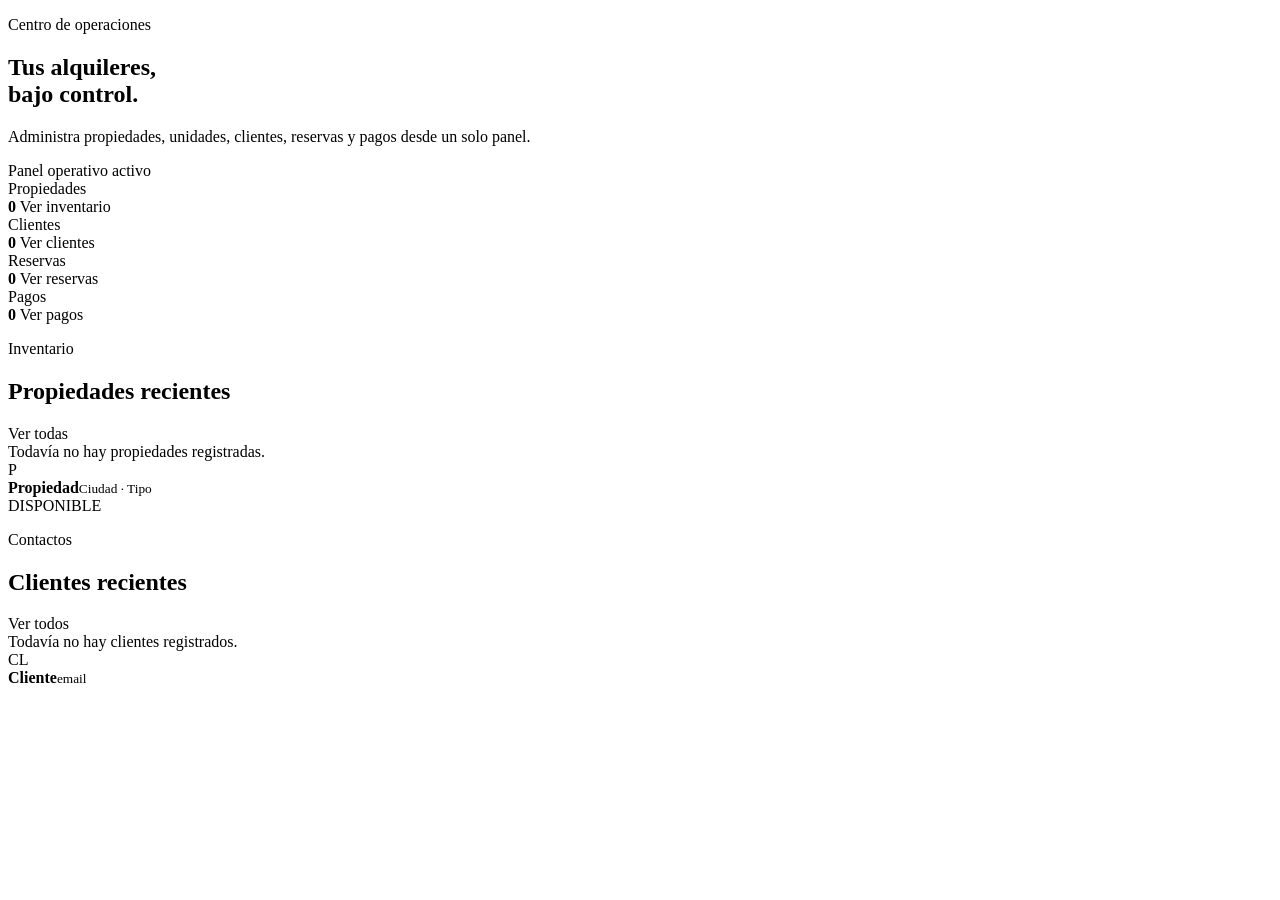
<file: src/main/resources/templates/index.html>
<!DOCTYPE html>
<html lang="es" xmlns:th="http://www.thymeleaf.org">
<head th:replace="~{fragments/layout :: head('Resumen')}"></head>
<body class="app-body">
<nav th:replace="~{fragments/layout :: navbar}"></nav>
<div th:replace="~{fragments/layout :: alerts}"></div>
<main class="app-shell py-4">
    <section class="hero-band mb-4">
        <div style="position: relative; z-index: 1;">
            <p class="eyebrow">Centro de operaciones</p>
            <h1>Tus alquileres,<br><span>bajo control.</span></h1>
            <p class="hero-copy">Administra propiedades, unidades, clientes, reservas y pagos desde un solo panel.</p>
        </div>
        <div class="hero-note"><span class="status-dot"></span><span>Panel operativo activo</span></div>
    </section>

    <section class="row g-3 mb-4">
        <div class="col-sm-6 col-xl-3">
            <div class="metric-panel metric-teal">
                <div class="metric-top"><span class="metric-label">Propiedades</span><span class="metric-icon"><i class="bi bi-house-door"></i></span></div>
                <strong th:text="${propiedadesTotal}">0</strong>
                <a th:href="@{/propiedades}">Ver inventario <i class="bi bi-arrow-right"></i></a>
            </div>
        </div>
        <div class="col-sm-6 col-xl-3">
            <div class="metric-panel metric-navy">
                <div class="metric-top"><span class="metric-label">Clientes</span><span class="metric-icon"><i class="bi bi-people"></i></span></div>
                <strong th:text="${clientesTotal}">0</strong>
                <a th:href="@{/clientes}">Ver clientes <i class="bi bi-arrow-right"></i></a>
            </div>
        </div>
        <div class="col-sm-6 col-xl-3">
            <div class="metric-panel metric-amber">
                <div class="metric-top"><span class="metric-label">Reservas</span><span class="metric-icon"><i class="bi bi-calendar-check"></i></span></div>
                <strong th:text="${reservasTotal}">0</strong>
                <a th:href="@{/reservas}">Ver reservas <i class="bi bi-arrow-right"></i></a>
            </div>
        </div>
        <div class="col-sm-6 col-xl-3">
            <div class="metric-panel metric-blue">
                <div class="metric-top"><span class="metric-label">Pagos</span><span class="metric-icon"><i class="bi bi-credit-card"></i></span></div>
                <strong th:text="${pagosTotal}">0</strong>
                <a th:href="@{/pagos}">Ver pagos <i class="bi bi-arrow-right"></i></a>
            </div>
        </div>
    </section>

    <section class="row g-4">
        <div class="col-lg-7">
            <div class="panel-card">
                <div class="section-heading"><div><p class="eyebrow">Inventario</p><h2>Propiedades recientes</h2></div><a class="text-link" th:href="@{/propiedades}">Ver todas <i class="bi bi-arrow-right"></i></a></div>
                <div th:if="${#lists.isEmpty(propiedadesRecientes)}" class="empty-state"><i class="bi bi-house-add d-block fs-3 mb-2"></i>Todavía no hay propiedades registradas.</div>
                <div th:each="propiedad : ${propiedadesRecientes}" class="list-row">
                    <div class="property-avatar" th:text="${#strings.substring(propiedad.titulo, 0, 1).toUpperCase()}">P</div>
                    <div class="flex-grow-1"><strong th:text="${propiedad.titulo}">Propiedad</strong><small th:text="${propiedad.ciudad + ' · ' + propiedad.tipo}">Ciudad · Tipo</small></div>
                    <span class="badge-status" th:attr="data-estado=${propiedad.estado}" th:text="${propiedad.estado}">DISPONIBLE</span>
                </div>
            </div>
        </div>
        <div class="col-lg-5">
            <div class="panel-card">
                <div class="section-heading"><div><p class="eyebrow">Contactos</p><h2>Clientes recientes</h2></div><a class="text-link" th:href="@{/clientes}">Ver todos <i class="bi bi-arrow-right"></i></a></div>
                <div th:if="${#lists.isEmpty(clientesRecientes)}" class="empty-state"><i class="bi bi-person-plus d-block fs-3 mb-2"></i>Todavía no hay clientes registrados.</div>
                <div th:each="cliente : ${clientesRecientes}" class="list-row">
                    <div class="initials" th:text="${#strings.substring(cliente.nombres, 0, 1) + #strings.substring(cliente.apellidos, 0, 1)}">CL</div>
                    <div class="flex-grow-1"><strong th:text="${cliente.nombres + ' ' + cliente.apellidos}">Cliente</strong><small th:text="${cliente.email}">email</small></div>
                </div>
            </div>
        </div>
    </section>
</main>
<footer th:replace="~{fragments/layout :: footer}"></footer>
<script th:replace="~{fragments/layout :: scripts}"></script>
</body>
</html>
</file>
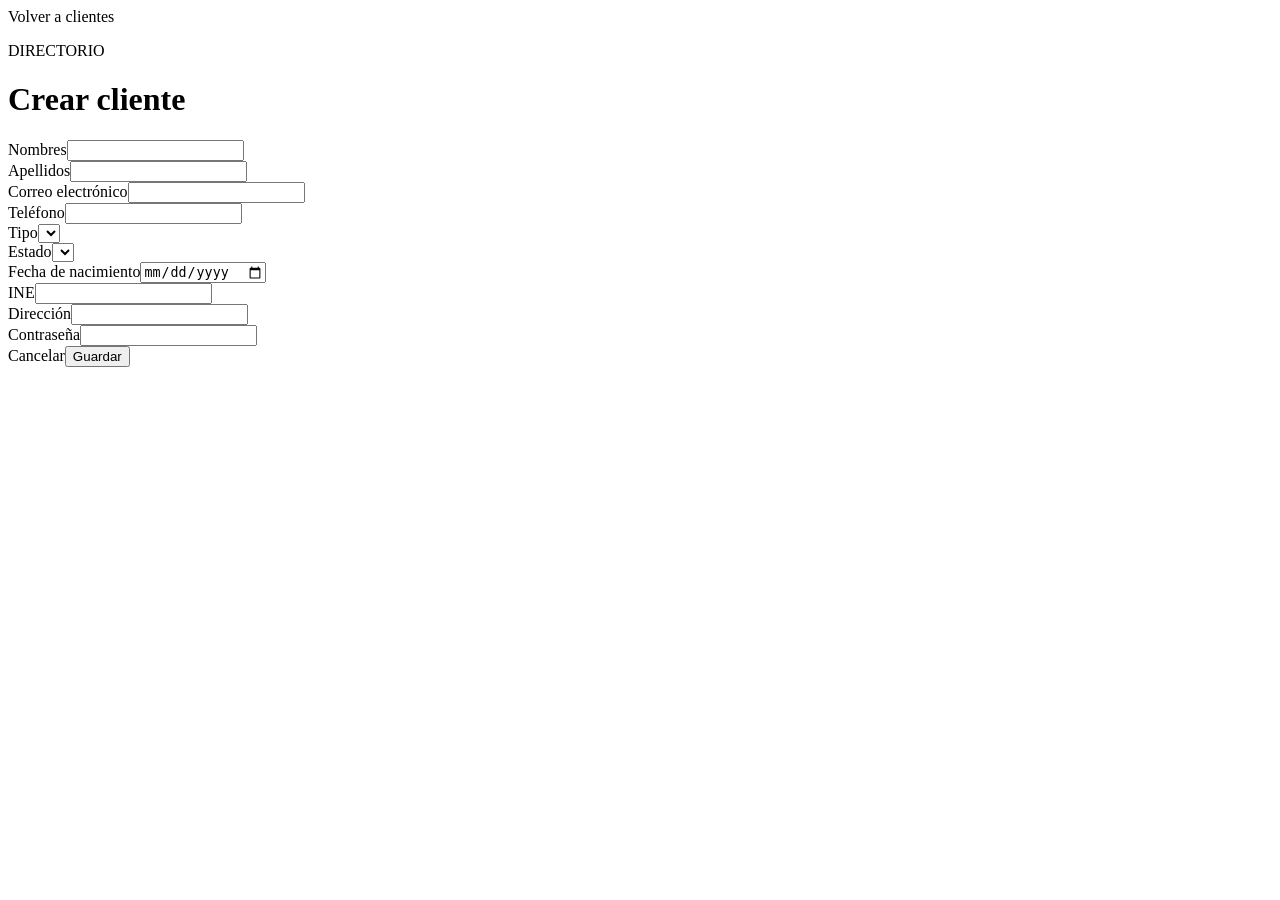
<file: src/main/resources/templates/clientes/formulario.html>
<!DOCTYPE html>
<html lang="es" xmlns:th="http://www.thymeleaf.org">
<head th:replace="~{fragments/layout :: head(${modo} + ' cliente')}"></head>
<body class="app-body"><nav th:replace="~{fragments/layout :: navbar}"></nav><div th:replace="~{fragments/layout :: alerts}"></div>
<main class="app-shell py-5 form-page"><a class="back-link" th:href="@{/clientes}"><i class="bi bi-arrow-left"></i> Volver a clientes</a><div class="page-header compact"><div><p class="eyebrow">DIRECTORIO</p><h1 th:text="${modo + ' cliente'}">Crear cliente</h1></div></div>
<form class="form-surface" th:object="${cliente}" th:action="${modo == 'Crear'} ? @{/clientes} : @{/clientes/{id}(id=${cliente.id})}" method="post"><div class="row g-4"><div class="col-md-6"><label class="form-label">Nombres</label><input class="form-control" th:field="*{nombres}" required><div class="field-error" th:errors="*{nombres}"></div></div><div class="col-md-6"><label class="form-label">Apellidos</label><input class="form-control" th:field="*{apellidos}" required><div class="field-error" th:errors="*{apellidos}"></div></div><div class="col-md-6"><label class="form-label">Correo electrónico</label><input class="form-control" type="email" th:field="*{email}" required><div class="field-error" th:errors="*{email}"></div></div><div class="col-md-6"><label class="form-label">Teléfono</label><input class="form-control" th:field="*{telefono}"></div><div class="col-md-6"><label class="form-label">Tipo</label><select class="form-select" th:field="*{tipo}"><option th:each="tipo : ${T(com.api.apartamentos.models.ClienteModel.TipoCliente).values()}" th:value="${tipo}" th:text="${tipo}"></option></select></div><div class="col-md-6"><label class="form-label">Estado</label><select class="form-select" th:field="*{estatus}"><option th:each="estado : ${T(com.api.apartamentos.models.ClienteModel.ClienteStatus).values()}" th:value="${estado}" th:text="${estado}"></option></select></div><div class="col-md-6"><label class="form-label">Fecha de nacimiento</label><input class="form-control" type="date" th:field="*{fechaNacimiento}"></div><div class="col-md-6"><label class="form-label">INE</label><input class="form-control" th:field="*{ine}"></div><div class="col-12"><label class="form-label">Dirección</label><input class="form-control" th:field="*{direccion}"></div><div class="col-md-6"><label class="form-label" th:text="${modo == 'Crear' ? 'Contraseña' : 'Nueva contraseña (opcional)'}">Contraseña</label><input class="form-control" type="password" th:field="*{password}" th:required="${modo == 'Crear'}"><div class="field-error" th:errors="*{password}"></div></div></div><div class="form-actions"><a class="btn btn-light" th:href="@{/clientes}">Cancelar</a><button class="btn btn-accent" type="submit" th:text="${modo + ' cliente'}">Guardar</button></div></form></main><footer th:replace="~{fragments/layout :: footer}"></footer><script th:replace="~{fragments/layout :: scripts}"></script></body></html>
</file>
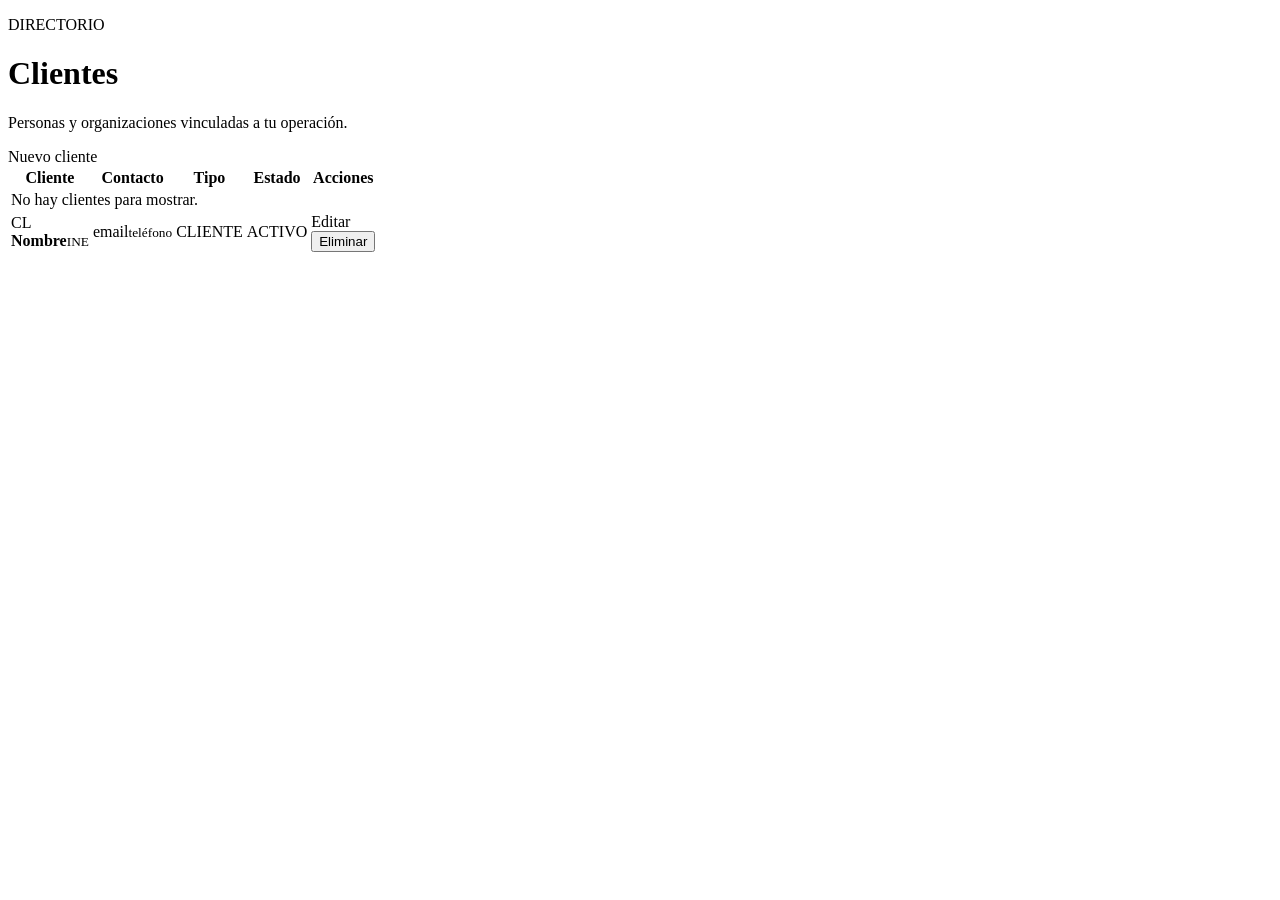
<file: src/main/resources/templates/clientes/lista.html>
<!DOCTYPE html>
<html lang="es" xmlns:th="http://www.thymeleaf.org">
<head th:replace="~{fragments/layout :: head('Clientes')}"></head>
<body class="app-body">
<nav th:replace="~{fragments/layout :: navbar}"></nav>
<div th:replace="~{fragments/layout :: alerts}"></div>
<main class="app-shell py-5">
    <div class="page-header"><div><p class="eyebrow">DIRECTORIO</p><h1>Clientes</h1><p class="page-lede">Personas y organizaciones vinculadas a tu operación.</p></div><a class="btn btn-accent" th:href="@{/clientes/nuevo}"><i class="bi bi-plus-lg"></i> Nuevo cliente</a></div>
    <div class="table-wrap">
        <table class="table align-middle mb-0"><thead><tr><th>Cliente</th><th>Contacto</th><th>Tipo</th><th>Estado</th><th class="text-end">Acciones</th></tr></thead>
        <tbody><tr th:if="${#lists.isEmpty(clientes)}"><td colspan="5" class="empty-table">No hay clientes para mostrar.</td></tr>
        <tr th:each="cliente : ${clientes}"><td><div class="d-flex align-items-center gap-3"><div class="initials" th:text="${#strings.substring(cliente.nombres, 0, 1) + #strings.substring(cliente.apellidos, 0, 1)}">CL</div><div><strong th:text="${cliente.nombres + ' ' + cliente.apellidos}">Nombre</strong><small class="d-block text-muted" th:text="${cliente.ine != null ? 'INE ' + cliente.ine : 'Sin INE'}">INE</small></div></div></td><td><span th:text="${cliente.email}">email</span><small class="d-block text-muted" th:text="${cliente.telefono != null ? cliente.telefono : 'Sin teléfono'}">teléfono</small></td><td th:text="${cliente.tipo}">CLIENTE</td><td><span class="badge-status" th:attr="data-estado=${cliente.estatus}" th:text="${cliente.estatus}">ACTIVO</span></td><td class="text-end"><a class="action-link" th:href="@{/clientes/{id}/editar(id=${cliente.id})}"><i class="bi bi-pencil"></i> Editar</a><form class="d-inline" th:action="@{/clientes/{id}/eliminar(id=${cliente.id})}" method="post"><button class="action-link action-danger" type="submit"><i class="bi bi-trash"></i> Eliminar</button></form></td></tr></tbody></table>
    </div>
</main>
<footer th:replace="~{fragments/layout :: footer}"></footer><script th:replace="~{fragments/layout :: scripts}"></script>
</body>
</html>
</file>
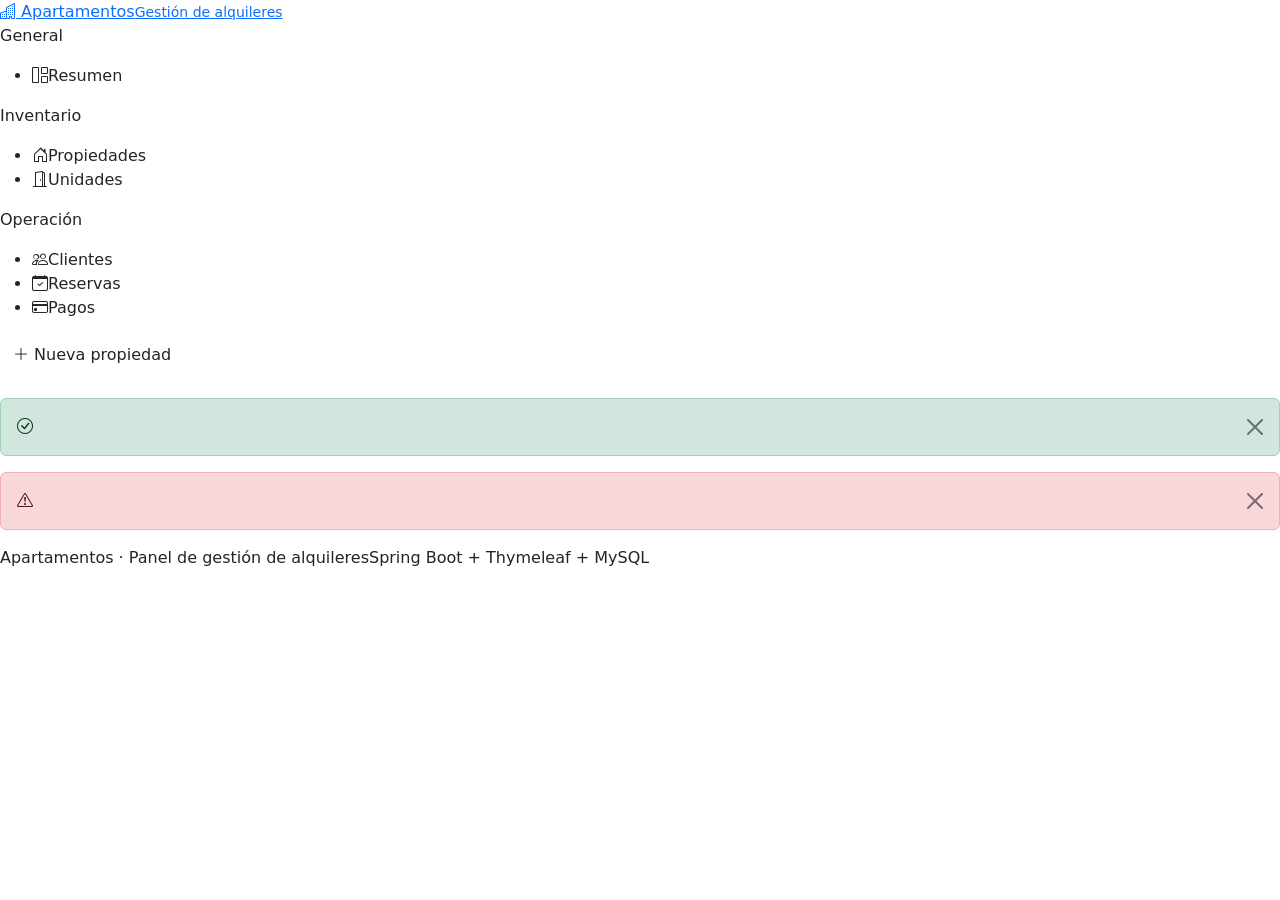
<file: src/main/resources/templates/fragments/layout.html>
<!DOCTYPE html>
<html lang="es" xmlns:th="http://www.thymeleaf.org">
<head th:fragment="head(title)">
    <meta charset="UTF-8">
    <meta name="viewport" content="width=device-width, initial-scale=1">
    <title th:text="${title} + ' | Apartamentos'">Apartamentos</title>
    <link href="https://cdn.jsdelivr.net/npm/bootstrap@5.3.3/dist/css/bootstrap.min.css" rel="stylesheet">
    <link href="https://cdn.jsdelivr.net/npm/bootstrap-icons@1.11.3/font/bootstrap-icons.min.css" rel="stylesheet">
    <link rel="preconnect" href="https://fonts.googleapis.com">
    <link rel="preconnect" href="https://fonts.gstatic.com" crossorigin>
    <link href="https://fonts.googleapis.com/css2?family=Plus+Jakarta+Sans:wght@400;500;600;700&family=Outfit:wght@500;600;700&display=swap" rel="stylesheet">
    <link rel="stylesheet" th:href="@{/css/app.css}">
</head>
<body>
<!-- Barra lateral de navegación (en móvil se convierte en barra superior) -->
<nav th:fragment="navbar" class="app-sidebar" aria-label="Navegación principal">
    <a class="sidebar-brand" th:href="@{/}">
        <span class="brand-mark"><i class="bi bi-buildings"></i></span>
        <span class="brand-text">Apartamentos<small>Gestión de alquileres</small></span>
    </a>
    <p class="sidebar-label">General</p>
    <ul class="sidebar-nav">
        <li><a th:href="@{/}" data-match="/"><i class="bi bi-grid-1x2"></i><span>Resumen</span></a></li>
    </ul>
    <p class="sidebar-label">Inventario</p>
    <ul class="sidebar-nav">
        <li><a th:href="@{/propiedades}" data-match="/propiedades"><i class="bi bi-house-door"></i><span>Propiedades</span></a></li>
        <li><a th:href="@{/unidades}" data-match="/unidades"><i class="bi bi-door-open"></i><span>Unidades</span></a></li>
    </ul>
    <p class="sidebar-label">Operación</p>
    <ul class="sidebar-nav">
        <li><a th:href="@{/clientes}" data-match="/clientes"><i class="bi bi-people"></i><span>Clientes</span></a></li>
        <li><a th:href="@{/reservas}" data-match="/reservas"><i class="bi bi-calendar-check"></i><span>Reservas</span></a></li>
        <li><a th:href="@{/pagos}" data-match="/pagos"><i class="bi bi-credit-card"></i><span>Pagos</span></a></li>
    </ul>
    <a class="btn btn-accent sidebar-cta" th:href="@{/propiedades/nueva}"><i class="bi bi-plus-lg"></i> Nueva propiedad</a>
    <script>
        // Marca como activa la sección en la que está el usuario
        (function () {
            var path = window.location.pathname;
            document.querySelectorAll('.sidebar-nav a[data-match]').forEach(function (a) {
                var m = a.getAttribute('data-match');
                if ((m === '/' && (path === '/' || path === '/dashboard')) || (m !== '/' && path.indexOf(m) === 0)) {
                    a.classList.add('active');
                }
            });
        })();
    </script>
</nav>
<div th:fragment="alerts" class="app-shell pt-4">
    <div th:if="${success}" class="alert alert-success alert-dismissible fade show" role="alert">
        <i class="bi bi-check-circle me-2"></i><span th:text="${success}"></span><button type="button" class="btn-close" data-bs-dismiss="alert" aria-label="Cerrar"></button>
    </div>
    <div th:if="${error}" class="alert alert-danger alert-dismissible fade show" role="alert">
        <i class="bi bi-exclamation-triangle me-2"></i><span th:text="${error}"></span><button type="button" class="btn-close" data-bs-dismiss="alert" aria-label="Cerrar"></button>
    </div>
</div>
<footer th:fragment="footer" class="app-shell app-footer">
    <span>Apartamentos · Panel de gestión de alquileres</span><span>Spring Boot + Thymeleaf + MySQL</span>
</footer>
<script th:fragment="scripts" src="https://cdn.jsdelivr.net/npm/bootstrap@5.3.3/dist/js/bootstrap.bundle.min.js"></script>
</body>
</html>
</file>
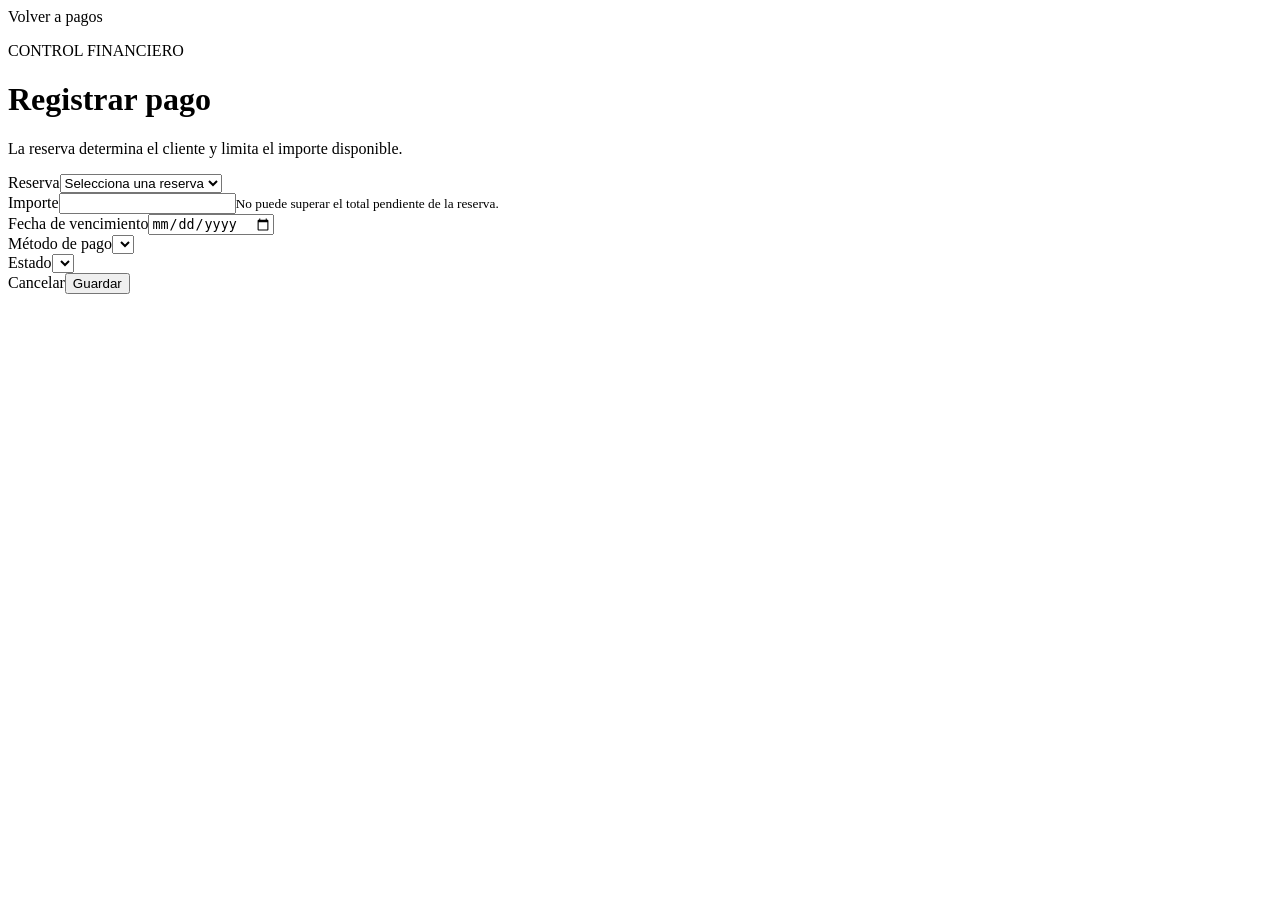
<file: src/main/resources/templates/pagos/formulario.html>
<!DOCTYPE html>
<html lang="es" xmlns:th="http://www.thymeleaf.org">
<head th:replace="~{fragments/layout :: head(${modo} + ' pago')}"></head>
<body class="app-body">
<nav th:replace="~{fragments/layout :: navbar}"></nav>
<div th:replace="~{fragments/layout :: alerts}"></div>
<main class="app-shell py-5 form-page">
    <a class="back-link" th:href="@{/pagos}"><i class="bi bi-arrow-left"></i> Volver a pagos</a>
    <div class="page-header compact"><div><p class="eyebrow">CONTROL FINANCIERO</p><h1 th:text="${modo + ' pago'}">Registrar pago</h1><p class="page-lede">La reserva determina el cliente y limita el importe disponible.</p></div></div>
    <div th:if="${error}" class="alert alert-danger" th:text="${error}"></div>
    <form class="form-surface" th:object="${pago}" th:action="${modo == 'Crear'} ? @{/pagos} : @{/pagos/{id}(id=${pago.idPago})}" method="post">
        <div class="row g-4">
            <div class="col-12"><label class="form-label">Reserva</label><select class="form-select" name="reservaId" required><option value="">Selecciona una reserva</option><option th:each="reserva : ${reservas}" th:value="${reserva.idReservacion}" th:selected="${pago.reserva != null and pago.reserva.idReservacion == reserva.idReservacion}" th:text="${'#' + reserva.idReservacion + ' · ' + reserva.cliente.nombres + ' ' + reserva.cliente.apellidos + ' · $' + reserva.importeTotal}"></option></select></div>
            <div class="col-md-6"><label class="form-label">Importe</label><input class="form-control" type="number" min="0.01" step="0.01" th:field="*{importe}" required><small class="form-hint">No puede superar el total pendiente de la reserva.</small></div>
            <div class="col-md-6"><label class="form-label">Fecha de vencimiento</label><input class="form-control" type="date" th:field="*{fechaVencimiento}" required></div>
            <div class="col-md-6"><label class="form-label">Método de pago</label><select class="form-select" th:field="*{metodo}" required><option th:each="metodo : ${T(com.api.apartamentos.models.PagosModel.MetodoPago).values()}" th:value="${metodo}" th:text="${metodo}"></option></select></div>
            <div class="col-md-6" th:if="${modo == 'Editar'}"><label class="form-label">Estado</label><select class="form-select" th:field="*{estado}"><option th:each="estado : ${T(com.api.apartamentos.models.PagosModel.EstadoPago).values()}" th:value="${estado}" th:text="${estado}"></option></select></div>
        </div>
        <div class="form-actions"><a class="btn btn-light" th:href="@{/pagos}">Cancelar</a><button class="btn btn-accent" type="submit" th:text="${modo + ' pago'}">Guardar</button></div>
    </form>
</main>
<footer th:replace="~{fragments/layout :: footer}"></footer><script th:replace="~{fragments/layout :: scripts}"></script>
</body>
</html>
</file>
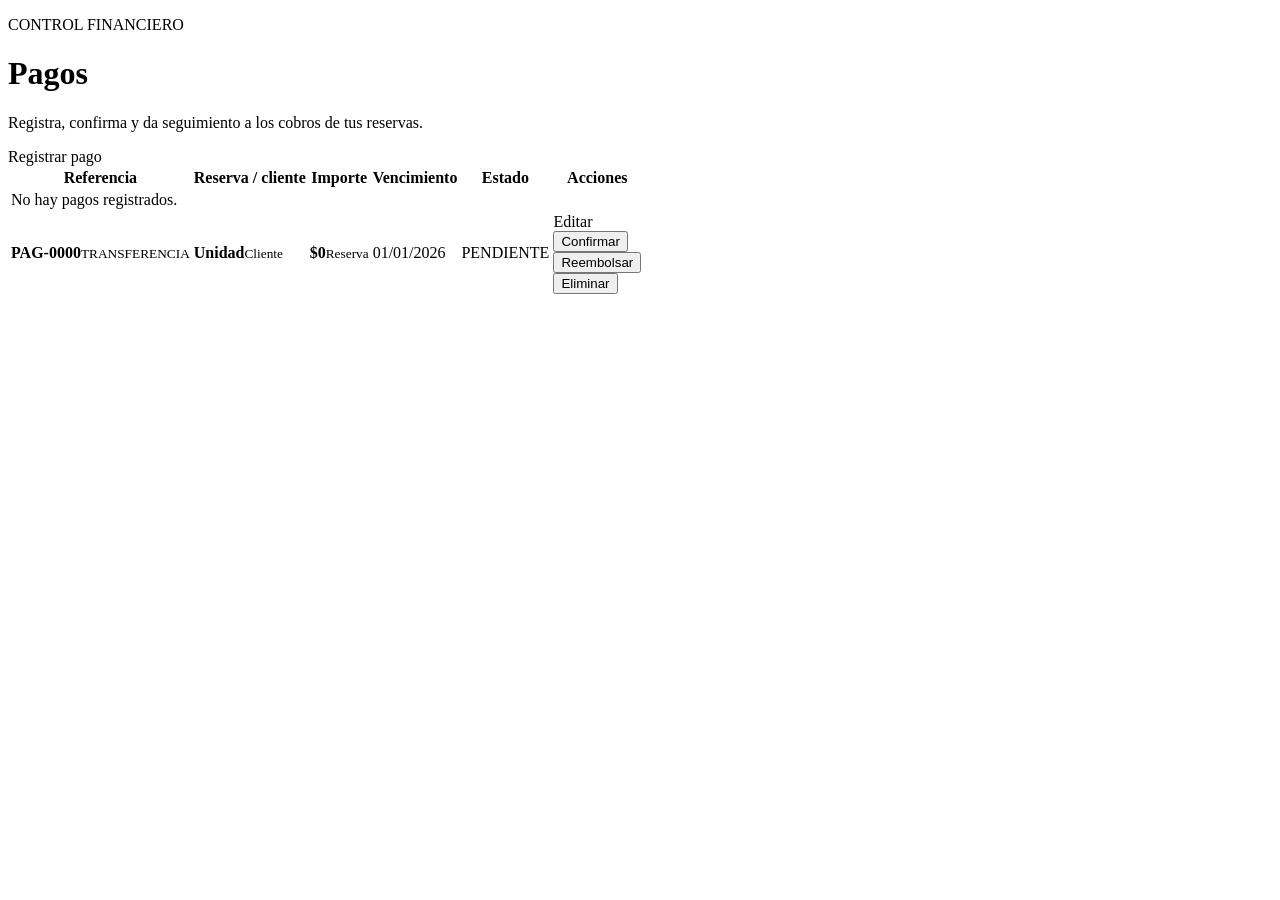
<file: src/main/resources/templates/pagos/lista.html>
<!DOCTYPE html>
<html lang="es" xmlns:th="http://www.thymeleaf.org">
<head th:replace="~{fragments/layout :: head('Pagos')}"></head>
<body class="app-body">
<nav th:replace="~{fragments/layout :: navbar}"></nav>
<div th:replace="~{fragments/layout :: alerts}"></div>
<main class="app-shell py-5">
    <div class="page-header">
        <div><p class="eyebrow">CONTROL FINANCIERO</p><h1>Pagos</h1><p class="page-lede">Registra, confirma y da seguimiento a los cobros de tus reservas.</p></div>
        <a class="btn btn-accent" th:href="@{/pagos/nuevo}"><i class="bi bi-plus-lg"></i> Registrar pago</a>
    </div>
    <div class="table-wrap">
        <table class="table align-middle mb-0">
            <thead><tr><th>Referencia</th><th>Reserva / cliente</th><th>Importe</th><th>Vencimiento</th><th>Estado</th><th class="text-end">Acciones</th></tr></thead>
            <tbody>
                <tr th:if="${#lists.isEmpty(pagos)}"><td colspan="6" class="empty-table">No hay pagos registrados.</td></tr>
                <tr th:each="pago : ${pagos}">
                    <td><strong th:text="${pago.referenciaPago}">PAG-0000</strong><small class="d-block text-muted" th:text="${pago.metodo}">TRANSFERENCIA</small></td>
                    <td><strong th:text="${pago.reserva.unidad.nombre}">Unidad</strong><small class="d-block text-muted" th:text="${pago.cliente.nombres + ' ' + pago.cliente.apellidos}">Cliente</small></td>
                    <td><strong th:text="${'$' + pago.importe}">$0</strong><small class="d-block text-muted" th:text="${'reserva $' + pago.reserva.importeTotal}">Reserva</small></td>
                    <td th:text="${#temporals.format(pago.fechaVencimiento, 'dd/MM/yyyy')}">01/01/2026</td>
                    <td><span class="badge-status" th:classappend="${pago.estado.name() == 'REEMBOLSADO' or pago.estado.name() == 'RECHAZADO' ? ' badge-cancelled' : ''}" th:attr="data-estado=${pago.estado}" th:text="${pago.estado}">PENDIENTE</span></td>
                    <td class="text-end"><a class="action-link" th:href="@{/pagos/{id}/editar(id=${pago.idPago})}" th:if="${pago.estado.name() != 'PAGADO' and pago.estado.name() != 'REEMBOLSADO'}"><i class="bi bi-pencil"></i> Editar</a><form class="d-inline" th:if="${pago.estado.name() == 'PENDIENTE' or pago.estado.name() == 'EN_PROCESO'}" th:action="@{/pagos/{id}/confirmar(id=${pago.idPago})}" method="post"><button class="action-link" type="submit"><i class="bi bi-check2-circle"></i> Confirmar</button></form><form class="d-inline" th:if="${pago.estado.name() == 'PAGADO'}" th:action="@{/pagos/{id}/reembolsar(id=${pago.idPago})}" method="post"><button class="action-link action-danger" type="submit"><i class="bi bi-arrow-counterclockwise"></i> Reembolsar</button></form><form class="d-inline" th:if="${pago.estado.name() != 'PAGADO' and pago.estado.name() != 'REEMBOLSADO'}" th:action="@{/pagos/{id}/eliminar(id=${pago.idPago})}" method="post"><button class="action-link action-danger" type="submit"><i class="bi bi-trash"></i> Eliminar</button></form></td>
                </tr>
            </tbody>
        </table>
    </div>
</main>
<footer th:replace="~{fragments/layout :: footer}"></footer><script th:replace="~{fragments/layout :: scripts}"></script>
</body>
</html>
</file>
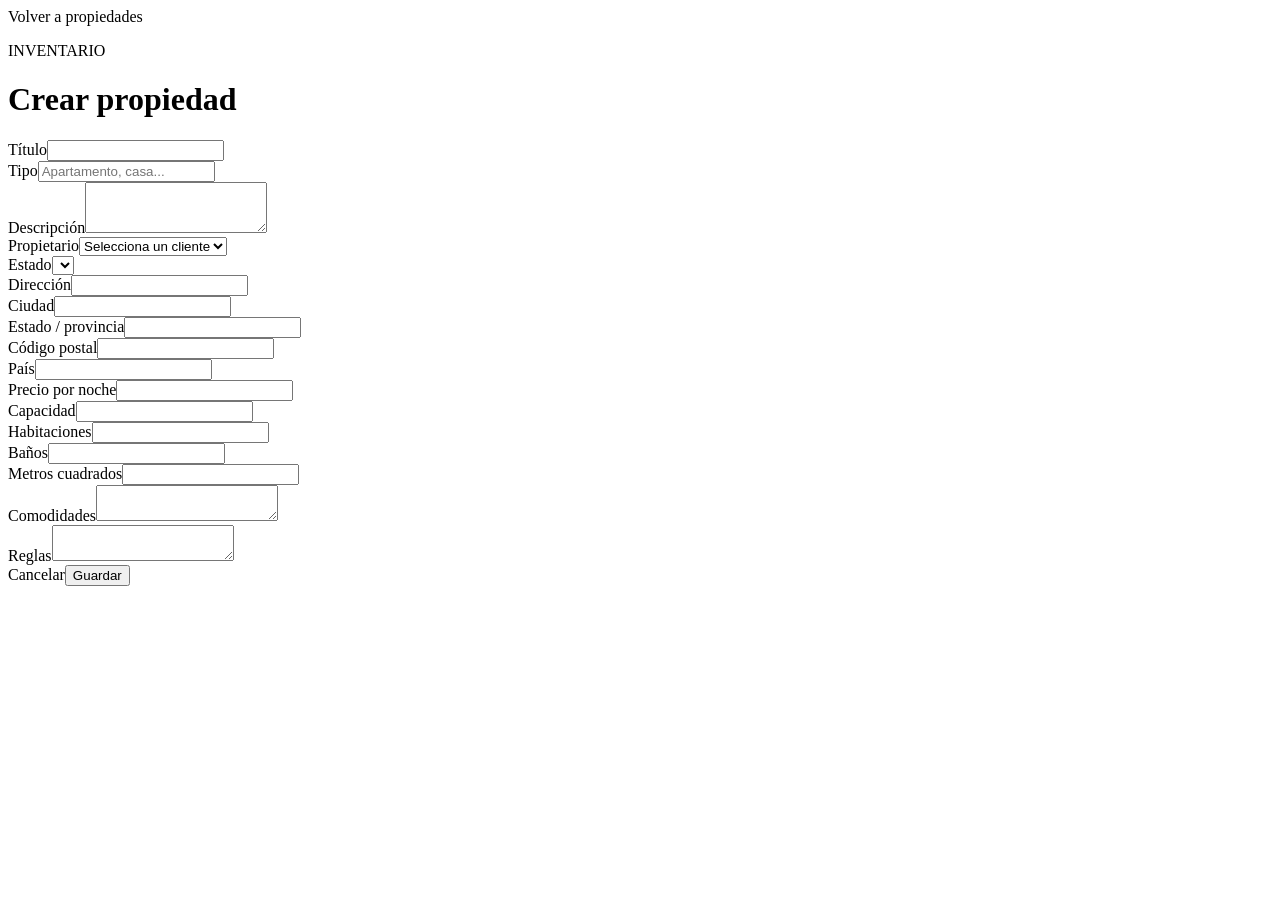
<file: src/main/resources/templates/propiedades/formulario.html>
<!DOCTYPE html>
<html lang="es" xmlns:th="http://www.thymeleaf.org">
<head th:replace="~{fragments/layout :: head(${modo} + ' propiedad')}"></head>
<body class="app-body"><nav th:replace="~{fragments/layout :: navbar}"></nav><div th:replace="~{fragments/layout :: alerts}"></div><main class="app-shell py-5 form-page"><a class="back-link" th:href="@{/propiedades}"><i class="bi bi-arrow-left"></i> Volver a propiedades</a><div class="page-header compact"><div><p class="eyebrow">INVENTARIO</p><h1 th:text="${modo + ' propiedad'}">Crear propiedad</h1></div></div>
<form class="form-surface" th:object="${propiedad}" th:action="${modo == 'Crear'} ? @{/propiedades} : @{/propiedades/{id}(id=${propiedad.idPropiedad})}" method="post"><div class="row g-4"><div class="col-md-8"><label class="form-label">Título</label><input class="form-control" th:field="*{titulo}" required></div><div class="col-md-4"><label class="form-label">Tipo</label><input class="form-control" th:field="*{tipo}" placeholder="Apartamento, casa..." required></div><div class="col-12"><label class="form-label">Descripción</label><textarea class="form-control" rows="3" th:field="*{descripcion}" required></textarea></div><div class="col-md-6"><label class="form-label">Propietario</label><select class="form-select" name="propietarioId" required><option value="">Selecciona un cliente</option><option th:each="cliente : ${clientes}" th:value="${cliente.id}" th:selected="${propiedad.propietario != null and propiedad.propietario.id == cliente.id}" th:text="${cliente.nombres + ' ' + cliente.apellidos}"></option></select></div><div class="col-md-6"><label class="form-label">Estado</label><select class="form-select" th:field="*{estado}"><option th:each="estado : ${T(com.api.apartamentos.models.PropiedadModel.EstadoPropiedad).values()}" th:value="${estado}" th:text="${estado}"></option></select></div><div class="col-md-6"><label class="form-label">Dirección</label><input class="form-control" th:field="*{direccion}" required></div><div class="col-md-3"><label class="form-label">Ciudad</label><input class="form-control" th:field="*{ciudad}" required></div><div class="col-md-3"><label class="form-label">Estado / provincia</label><input class="form-control" th:field="*{estadoFederativo}" required></div><div class="col-md-4"><label class="form-label">Código postal</label><input class="form-control" th:field="*{codigoPostal}" required></div><div class="col-md-4"><label class="form-label">País</label><input class="form-control" th:field="*{pais}" required></div><div class="col-md-4"><label class="form-label">Precio por noche</label><input class="form-control" type="number" step="0.01" min="0" th:field="*{precioNoche}" required></div><div class="col-md-3"><label class="form-label">Capacidad</label><input class="form-control" type="number" min="1" th:field="*{capacidad}" required></div><div class="col-md-3"><label class="form-label">Habitaciones</label><input class="form-control" type="number" min="0" th:field="*{numHabitaciones}" required></div><div class="col-md-3"><label class="form-label">Baños</label><input class="form-control" type="number" min="0" th:field="*{numBanos}" required></div><div class="col-md-3"><label class="form-label">Metros cuadrados</label><input class="form-control" type="number" min="0" th:field="*{metrosCuadrados}" required></div><div class="col-md-6"><label class="form-label">Comodidades</label><textarea class="form-control" rows="2" th:field="*{comodidades}"></textarea></div><div class="col-md-6"><label class="form-label">Reglas</label><textarea class="form-control" rows="2" th:field="*{reglas}"></textarea></div></div><div class="form-actions"><a class="btn btn-light" th:href="@{/propiedades}">Cancelar</a><button class="btn btn-accent" type="submit" th:text="${modo + ' propiedad'}">Guardar</button></div></form></main><footer th:replace="~{fragments/layout :: footer}"></footer><script th:replace="~{fragments/layout :: scripts}"></script></body></html>
</file>
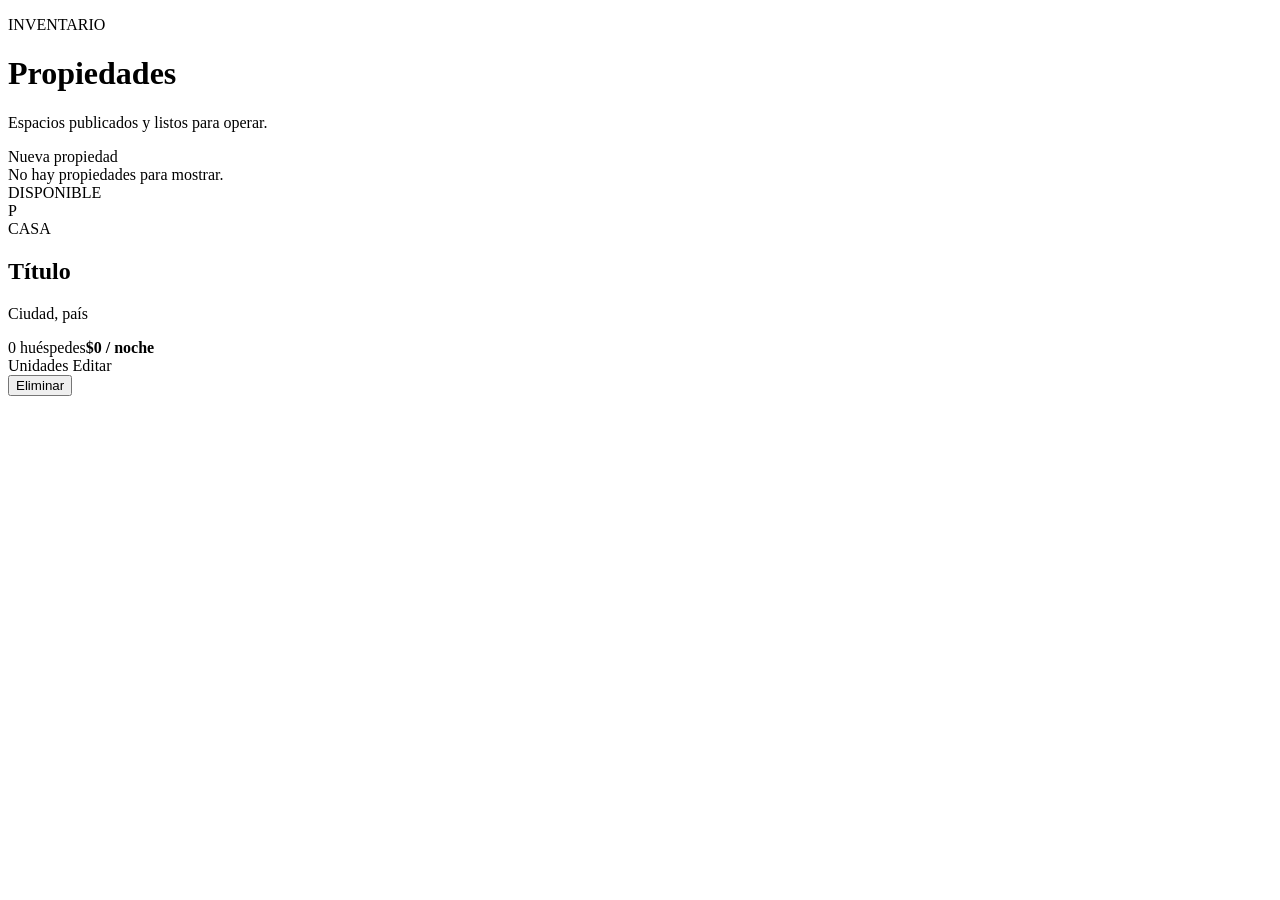
<file: src/main/resources/templates/propiedades/lista.html>
<!DOCTYPE html>
<html lang="es" xmlns:th="http://www.thymeleaf.org">
<head th:replace="~{fragments/layout :: head('Propiedades')}"></head>
<body class="app-body"><nav th:replace="~{fragments/layout :: navbar}"></nav><div th:replace="~{fragments/layout :: alerts}"></div>
<main class="app-shell py-5"><div class="page-header"><div><p class="eyebrow">INVENTARIO</p><h1>Propiedades</h1><p class="page-lede">Espacios publicados y listos para operar.</p></div><a class="btn btn-accent" th:href="@{/propiedades/nueva}"><i class="bi bi-plus-lg"></i> Nueva propiedad</a></div>
<div class="property-grid"><div th:if="${#lists.isEmpty(propiedades)}" class="empty-state">No hay propiedades para mostrar.</div><article class="property-card" th:each="propiedad : ${propiedades}"><div class="property-cover"><span class="badge-status" th:attr="data-estado=${propiedad.estado}" th:text="${propiedad.estado}">DISPONIBLE</span><div class="property-symbol" th:text="${#strings.substring(propiedad.titulo, 0, 1).toUpperCase()}">P</div></div><div class="property-body"><span class="property-type" th:text="${propiedad.tipo}">CASA</span><h2 th:text="${propiedad.titulo}">Título</h2><p class="text-muted" th:text="${propiedad.ciudad + ', ' + propiedad.pais}">Ciudad, país</p><div class="property-meta"><span th:text="${propiedad.capacidad + ' huéspedes'}">0 huéspedes</span><strong th:text="${propiedad.precioNoche != null ? '$' + propiedad.precioNoche + ' / noche' : 'Precio pendiente'}">$0 / noche</strong></div><div class="property-actions"><a class="action-link" th:href="@{/propiedades/{id}/unidades(id=${propiedad.idPropiedad})}"><i class="bi bi-door-open"></i> Unidades</a><a class="action-link" th:href="@{/propiedades/{id}/editar(id=${propiedad.idPropiedad})}"><i class="bi bi-pencil"></i> Editar</a><form th:action="@{/propiedades/{id}/eliminar(id=${propiedad.idPropiedad})}" method="post"><button class="action-link action-danger" type="submit"><i class="bi bi-trash"></i> Eliminar</button></form></div></div></article></div></main><footer th:replace="~{fragments/layout :: footer}"></footer><script th:replace="~{fragments/layout :: scripts}"></script></body></html>
</file>
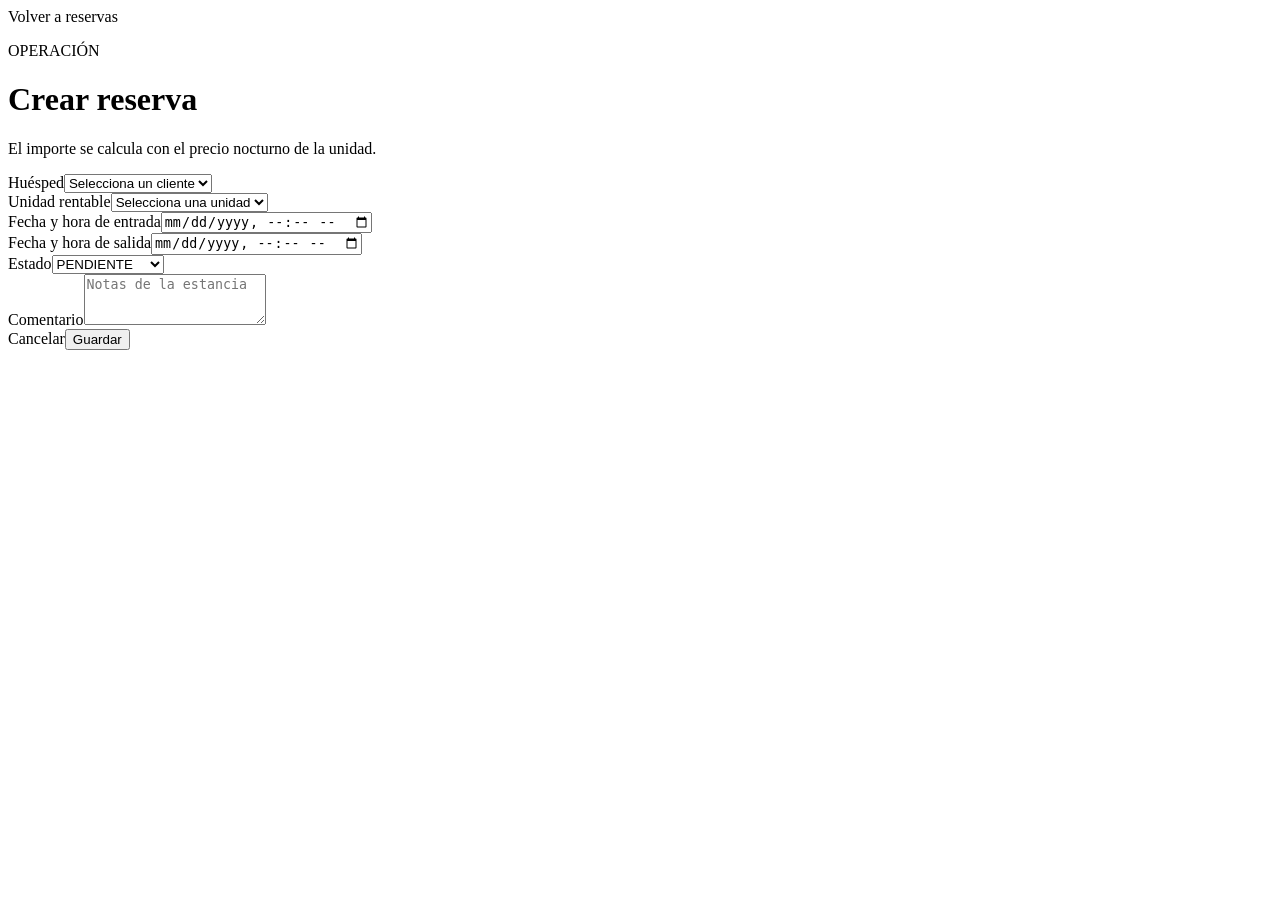
<file: src/main/resources/templates/reservas/formulario.html>
<!DOCTYPE html>
<html lang="es" xmlns:th="http://www.thymeleaf.org">
<head th:replace="~{fragments/layout :: head(${modo} + ' reserva')}"></head>
<body class="app-body">
<nav th:replace="~{fragments/layout :: navbar}"></nav>
<div th:replace="~{fragments/layout :: alerts}"></div>
<main class="app-shell py-5 form-page">
    <a class="back-link" th:href="@{/reservas}"><i class="bi bi-arrow-left"></i> Volver a reservas</a>
    <div class="page-header compact"><div><p class="eyebrow">OPERACIÓN</p><h1 th:text="${modo + ' reserva'}">Crear reserva</h1><p class="page-lede">El importe se calcula con el precio nocturno de la unidad.</p></div></div>
    <div th:if="${error}" class="alert alert-danger" th:text="${error}"></div>
    <form class="form-surface" th:object="${reserva}" th:action="${modo == 'Crear'} ? @{/reservas} : @{/reservas/{id}(id=${reserva.idReservacion})}" method="post">
        <div class="row g-4">
            <div class="col-md-6"><label class="form-label">Huésped</label><select class="form-select" name="clienteId" required><option value="">Selecciona un cliente</option><option th:each="cliente : ${clientes}" th:value="${cliente.id}" th:selected="${reserva.cliente != null and reserva.cliente.id == cliente.id}" th:text="${cliente.nombres + ' ' + cliente.apellidos + ' · ' + cliente.email}"></option></select></div>
            <div class="col-md-6"><label class="form-label">Unidad rentable</label><select class="form-select" name="unidadId" required><option value="">Selecciona una unidad</option><option th:each="unidad : ${unidades}" th:value="${unidad.idUnidad}" th:selected="${reserva.unidad != null and reserva.unidad.idUnidad == unidad.idUnidad}" th:text="${unidad.nombre + ' · ' + unidad.propiedad.titulo + ' · $' + unidad.precioNoche + '/noche'}"></option></select></div>
            <div class="col-md-6"><label class="form-label">Fecha y hora de entrada</label><input class="form-control" type="datetime-local" th:field="*{fechaEntrada}" required></div>
            <div class="col-md-6"><label class="form-label">Fecha y hora de salida</label><input class="form-control" type="datetime-local" th:field="*{fechaSalida}" required></div>
            <div class="col-md-6"><label class="form-label">Estado</label><select class="form-select" th:field="*{estado}"><option value="PENDIENTE">PENDIENTE</option><option value="CONFIRMADA">CONFIRMADA</option><option value="CHECKIN">CHECK-IN</option><option value="CHECKOUT">CHECK-OUT</option><option value="CANCELADA">CANCELADA</option></select></div>
            <div class="col-12"><label class="form-label">Comentario</label><textarea class="form-control" rows="3" th:field="*{comentario}" placeholder="Notas de la estancia"></textarea></div>
        </div>
        <div class="form-actions"><a class="btn btn-light" th:href="@{/reservas}">Cancelar</a><button class="btn btn-accent" type="submit" th:text="${modo + ' reserva'}">Guardar</button></div>
    </form>
</main>
<footer th:replace="~{fragments/layout :: footer}"></footer><script th:replace="~{fragments/layout :: scripts}"></script>
</body>
</html>
</file>
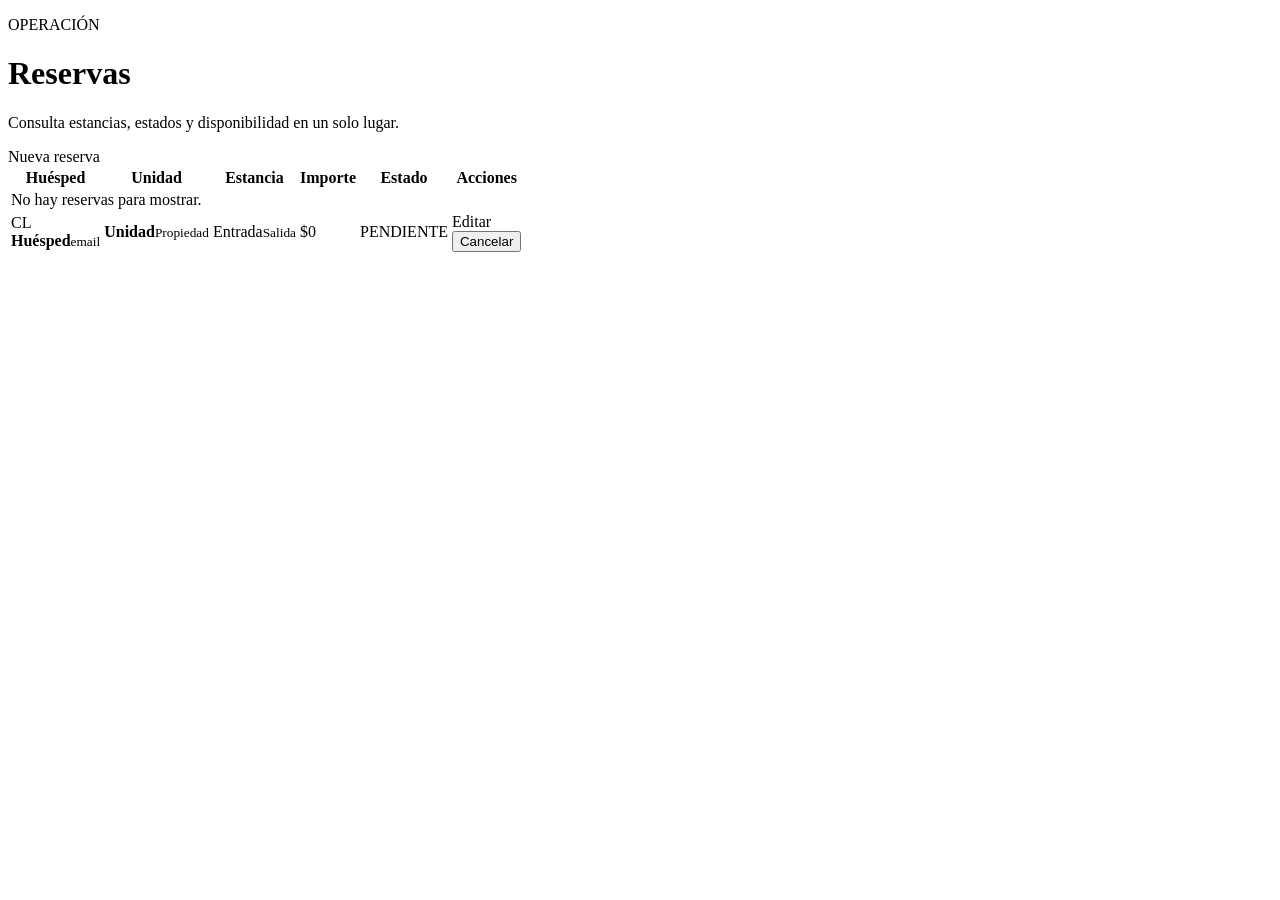
<file: src/main/resources/templates/reservas/lista.html>
<!DOCTYPE html>
<html lang="es" xmlns:th="http://www.thymeleaf.org">
<head th:replace="~{fragments/layout :: head('Reservas')}"></head>
<body class="app-body">
<nav th:replace="~{fragments/layout :: navbar}"></nav>
<div th:replace="~{fragments/layout :: alerts}"></div>
<main class="app-shell py-5">
    <div class="page-header">
        <div><p class="eyebrow">OPERACIÓN</p><h1>Reservas</h1><p class="page-lede">Consulta estancias, estados y disponibilidad en un solo lugar.</p></div>
        <a class="btn btn-accent" th:href="@{/reservas/nueva}"><i class="bi bi-plus-lg"></i> Nueva reserva</a>
    </div>
    <div class="table-wrap">
        <table class="table align-middle mb-0">
            <thead><tr><th>Huésped</th><th>Unidad</th><th>Estancia</th><th>Importe</th><th>Estado</th><th class="text-end">Acciones</th></tr></thead>
            <tbody>
                <tr th:if="${#lists.isEmpty(reservas)}"><td colspan="6" class="empty-table">No hay reservas para mostrar.</td></tr>
                <tr th:each="reserva : ${reservas}">
                    <td><div class="d-flex align-items-center gap-3"><div class="initials" th:text="${#strings.substring(reserva.cliente.nombres, 0, 1) + #strings.substring(reserva.cliente.apellidos, 0, 1)}">CL</div><div><strong th:text="${reserva.cliente.nombres + ' ' + reserva.cliente.apellidos}">Huésped</strong><small class="d-block text-muted" th:text="${reserva.cliente.email}">email</small></div></div></td>
                    <td><strong th:text="${reserva.unidad.nombre}">Unidad</strong><small class="d-block text-muted" th:text="${reserva.unidad.propiedad.titulo}">Propiedad</small></td>
                    <td><span th:text="${#temporals.format(reserva.fechaEntrada, 'dd/MM/yyyy HH:mm')}">Entrada</span><small class="d-block text-muted" th:text="${'hasta ' + #temporals.format(reserva.fechaSalida, 'dd/MM/yyyy HH:mm')}">Salida</small></td>
                    <td th:text="${reserva.importeTotal != null ? '$' + reserva.importeTotal : 'Pendiente'}">$0</td>
                    <td><span class="badge-status" th:classappend="${reserva.estado == 'CANCELADA' ? ' badge-cancelled' : ''}" th:attr="data-estado=${reserva.estado}" th:text="${reserva.estado}">PENDIENTE</span></td>
                    <td class="text-end"><a class="action-link" th:href="@{/reservas/{id}/editar(id=${reserva.idReservacion})}"><i class="bi bi-pencil"></i> Editar</a><form class="d-inline" th:action="@{/reservas/{id}/cancelar(id=${reserva.idReservacion})}" method="post"><button class="action-link action-danger" type="submit" th:disabled="${reserva.estado == 'CANCELADA'}"><i class="bi bi-x-circle"></i> Cancelar</button></form></td>
                </tr>
            </tbody>
        </table>
    </div>
</main>
<footer th:replace="~{fragments/layout :: footer}"></footer><script th:replace="~{fragments/layout :: scripts}"></script>
</body>
</html>
</file>
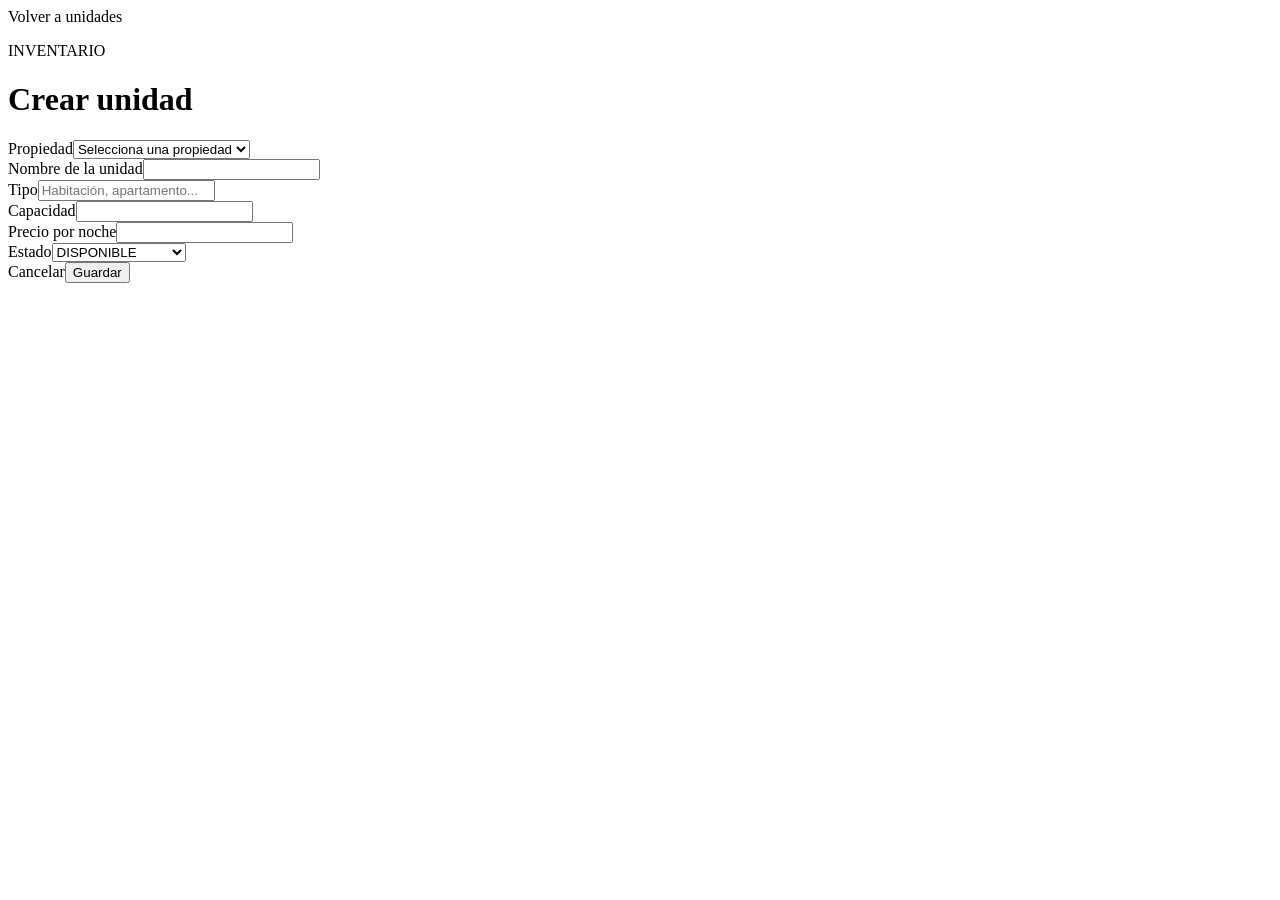
<file: src/main/resources/templates/unidades/formulario.html>
<!DOCTYPE html>
<html lang="es" xmlns:th="http://www.thymeleaf.org">
<head th:replace="~{fragments/layout :: head(${modo} + ' unidad rentable')}"></head>
<body class="app-body"><nav th:replace="~{fragments/layout :: navbar}"></nav><div th:replace="~{fragments/layout :: alerts}"></div>
<main class="app-shell py-5 form-page"><a class="back-link" th:href="@{/unidades}"><i class="bi bi-arrow-left"></i> Volver a unidades</a><div class="page-header compact"><div><p class="eyebrow">INVENTARIO</p><h1 th:text="${modo + ' unidad rentable'}">Crear unidad</h1></div></div><div th:if="${error}" class="alert alert-danger" th:text="${error}"></div>
<form class="form-surface" th:object="${unidad}" th:action="${modo == 'Crear'} ? @{/unidades} : @{/unidades/{id}(id=${unidad.idUnidad})}" method="post"><div class="row g-4"><div class="col-md-6"><label class="form-label">Propiedad</label><select class="form-select" name="propiedadId" required><option value="">Selecciona una propiedad</option><option th:each="propiedad : ${propiedades}" th:value="${propiedad.idPropiedad}" th:selected="${unidad.propiedad != null and unidad.propiedad.idPropiedad == propiedad.idPropiedad}" th:text="${propiedad.titulo + ' · ' + propiedad.ciudad}"></option></select></div><div class="col-md-6"><label class="form-label">Nombre de la unidad</label><input class="form-control" th:field="*{nombre}" required><div class="field-error" th:errors="*{nombre}"></div></div><div class="col-md-6"><label class="form-label">Tipo</label><input class="form-control" th:field="*{tipo}" placeholder="Habitación, apartamento..." required><div class="field-error" th:errors="*{tipo}"></div></div><div class="col-md-3"><label class="form-label">Capacidad</label><input class="form-control" type="number" min="1" th:field="*{capacidad}" required><div class="field-error" th:errors="*{capacidad}"></div></div><div class="col-md-3"><label class="form-label">Precio por noche</label><input class="form-control" type="number" min="0.01" step="0.01" th:field="*{precioNoche}" required><div class="field-error" th:errors="*{precioNoche}"></div></div><div class="col-md-6"><label class="form-label">Estado</label><select class="form-select" th:field="*{estado}"><option value="DISPONIBLE">DISPONIBLE</option><option value="NO_DISPONIBLE">NO_DISPONIBLE</option><option value="MANTENIMIENTO">MANTENIMIENTO</option></select></div></div><div class="form-actions"><a class="btn btn-light" th:href="@{/unidades}">Cancelar</a><button class="btn btn-accent" type="submit" th:text="${modo + ' unidad'}">Guardar</button></div></form></main><footer th:replace="~{fragments/layout :: footer}"></footer><script th:replace="~{fragments/layout :: scripts}"></script></body></html>
</file>
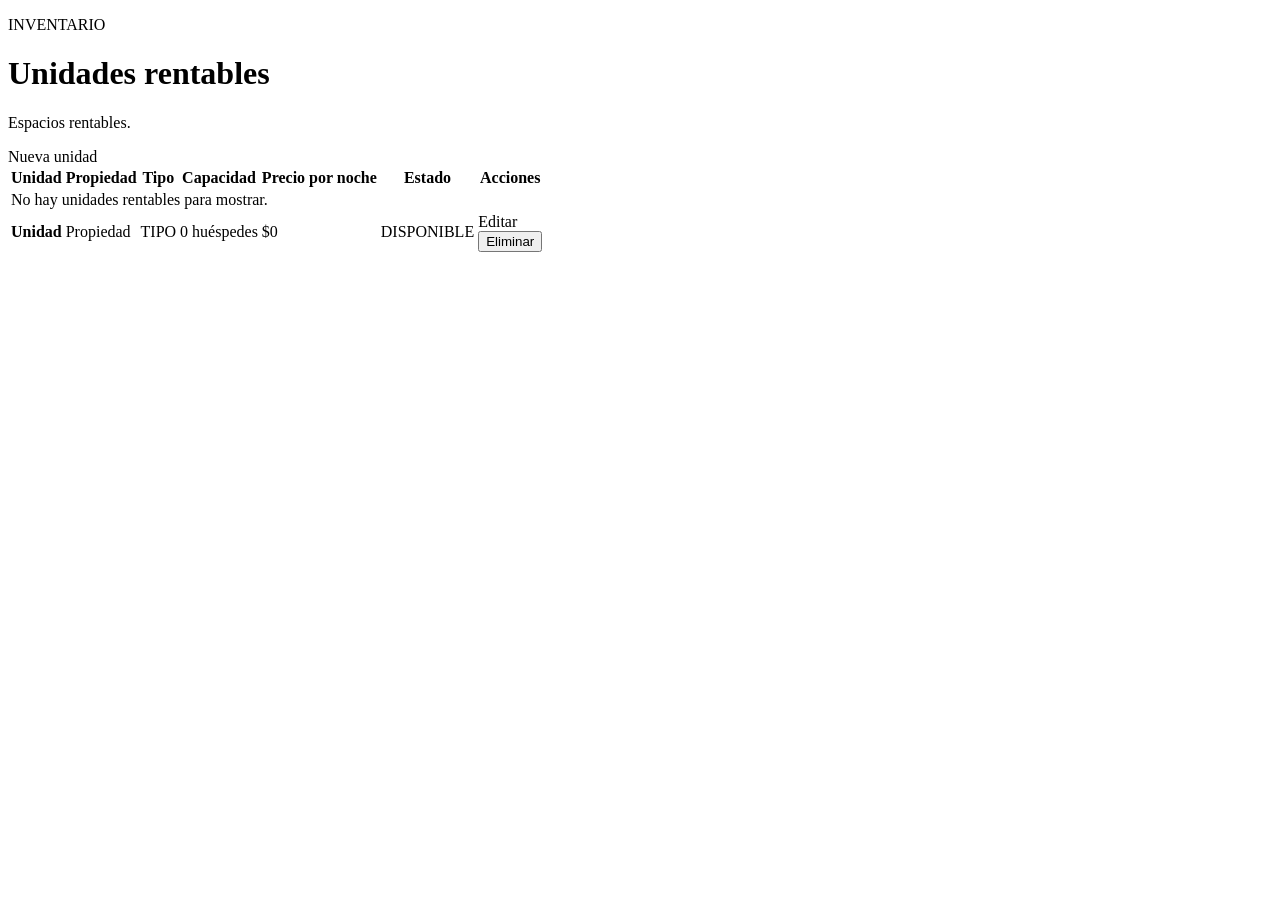
<file: src/main/resources/templates/unidades/lista.html>
<!DOCTYPE html>
<html lang="es" xmlns:th="http://www.thymeleaf.org">
<head th:replace="~{fragments/layout :: head('Unidades rentables')}"></head>
<body class="app-body">
<nav th:replace="~{fragments/layout :: navbar}"></nav>
<div th:replace="~{fragments/layout :: alerts}"></div>
<main class="app-shell py-5">
    <div class="page-header"><div><p class="eyebrow">INVENTARIO</p><h1>Unidades rentables</h1><p class="page-lede" th:text="${propiedadFiltro != null ? 'Unidades de ' + propiedadFiltro.titulo : 'Espacios que pueden reservarse de forma independiente.'}">Espacios rentables.</p></div><a class="btn btn-accent" th:href="@{/unidades/nueva}"><i class="bi bi-plus-lg"></i> Nueva unidad</a></div>
    <div class="table-wrap"><table class="table align-middle mb-0"><thead><tr><th>Unidad</th><th>Propiedad</th><th>Tipo</th><th>Capacidad</th><th>Precio por noche</th><th>Estado</th><th class="text-end">Acciones</th></tr></thead><tbody>
        <tr th:if="${#lists.isEmpty(unidades)}"><td colspan="7" class="empty-table">No hay unidades rentables para mostrar.</td></tr>
        <tr th:each="unidad : ${unidades}"><td><strong th:text="${unidad.nombre}">Unidad</strong></td><td th:text="${unidad.propiedad.titulo}">Propiedad</td><td th:text="${unidad.tipo}">TIPO</td><td th:text="${unidad.capacidad + ' huéspedes'}">0 huéspedes</td><td th:text="${'$' + unidad.precioNoche}">$0</td><td><span class="badge-status" th:attr="data-estado=${unidad.estado}" th:text="${unidad.estado}">DISPONIBLE</span></td><td class="text-end"><a class="action-link" th:href="@{/unidades/{id}/editar(id=${unidad.idUnidad})}"><i class="bi bi-pencil"></i> Editar</a><form class="d-inline" th:action="@{/unidades/{id}/eliminar(id=${unidad.idUnidad})}" method="post"><button class="action-link action-danger" type="submit"><i class="bi bi-trash"></i> Eliminar</button></form></td></tr>
    </tbody></table></div>
</main><footer th:replace="~{fragments/layout :: footer}"></footer><script th:replace="~{fragments/layout :: scripts}"></script>
</body></html>
</file>
